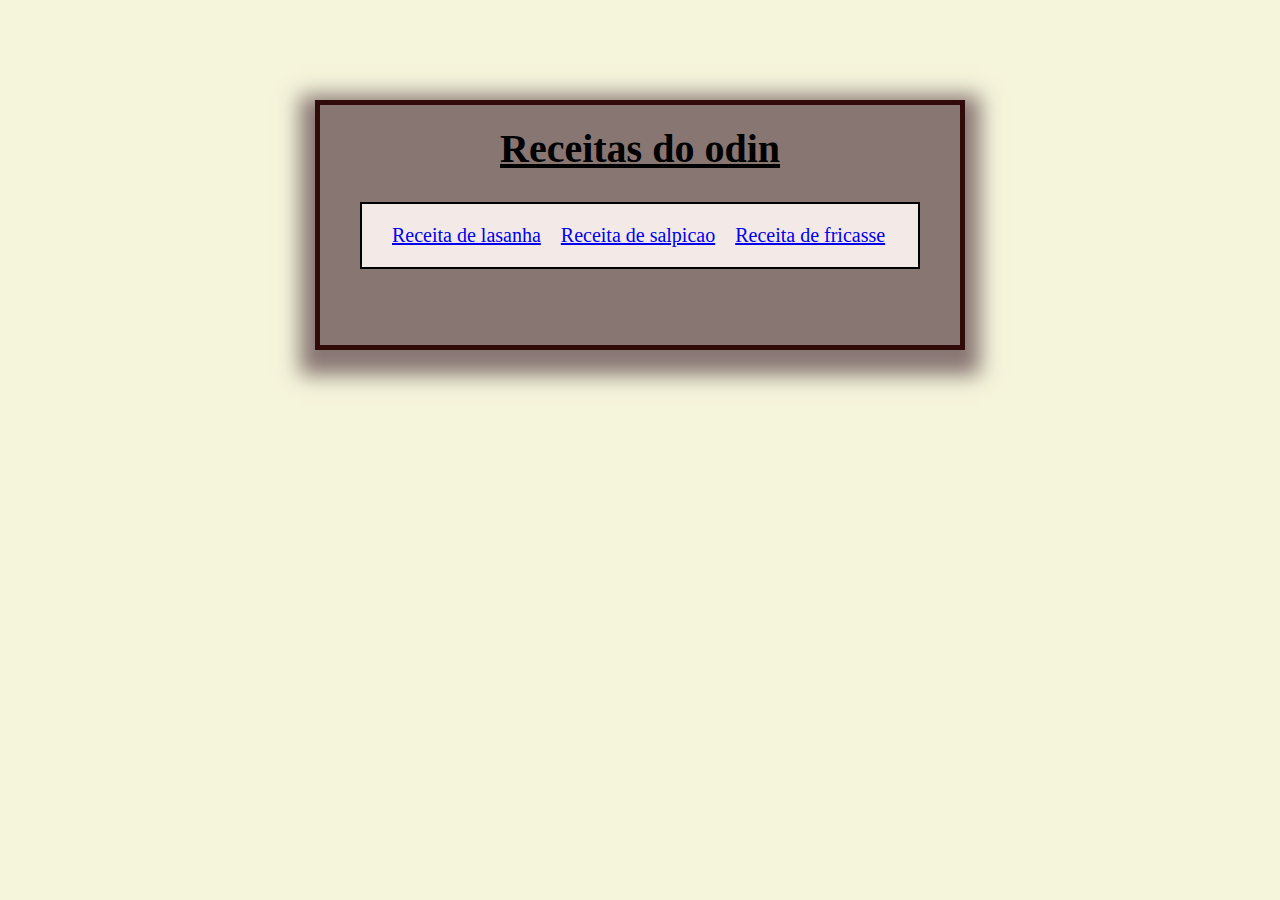
<file: index.html>
<!DOCTYPE html>
<html lang="pt">
    <head>
        <meta charset="UTF-8">
        <title>Receitas</title>
        <link rel="stylesheet" href="style.css">
    </head>
    <body>
    <div class="card-links-main">
        <h1>Receitas do odin</h1>
        <ul class="text-links-main text-links-spac">
            <div class="links-main">
            <li><a href="./recipes/lasanha.html">Receita de lasanha</a></li>
            <li><a href="./recipes/salpicao.html">Receita de salpicao</a></li>
            <li><a href="./recipes/fricasse.html">Receita de fricasse</a></li>
            </div>
        </ul>
    </div>
    </body>

</html>
</file>
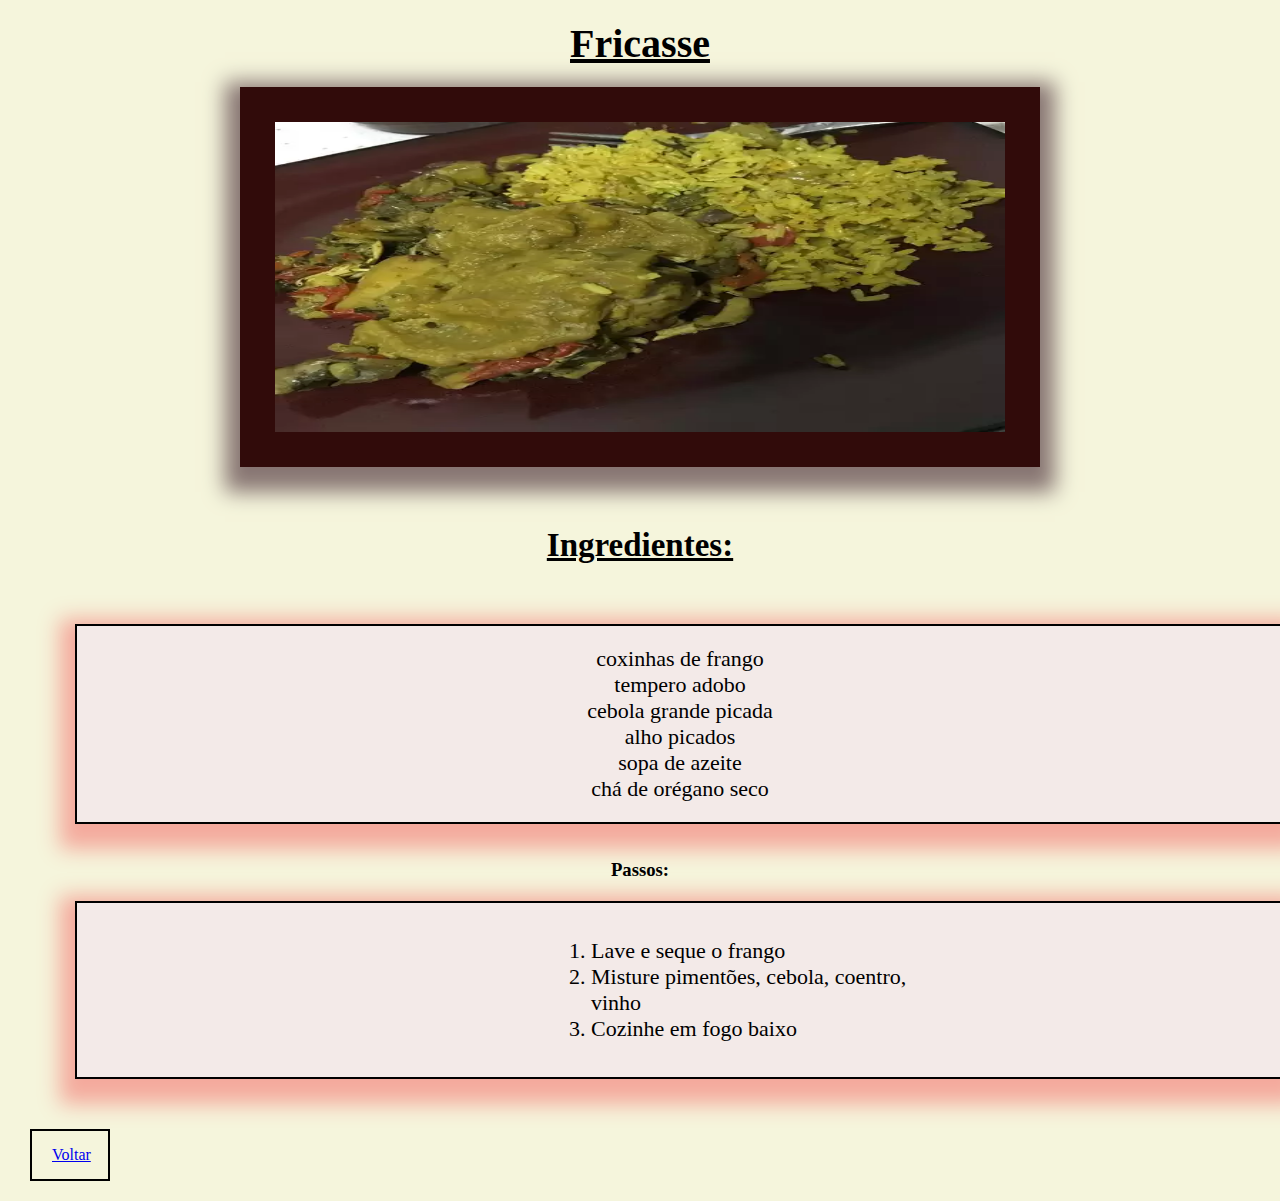
<file: recipes/fricasse.html>
<!DOCTYPE html>
<html lang="en">
    <head>
        <meta charset="UTF-8">
        <meta name="viewport" content="width=device-width, initial-scale=1.0">
        <link rel="stylesheet" href="../style.css">
        <title>Receita de fricasse</title>
    </head>
    <body>
        <h1>Fricasse</h1>
    <div class="container-pratos">
        <img src="../images/fotofricasse.webp" alt="foto do prato fricasse" height="310" width="800">
    </div>
        <h2>Ingredientes:</h2>
        <ul class="container-passos-in">
            <li>coxinhas de frango</li>
            <li>tempero adobo</li>
            <li>cebola grande picada</li>
            <li>alho picados</li>
            <li>sopa de azeite</li>
            <li>chá de orégano seco</li>
        </ul>
        <h3>Passos:</h3>
        <div class="container-passos-in">
        <ol>
            <li>Lave e seque o frango</li>
            <li>Misture pimentões, cebola, coentro, vinho</li>
            <li>Cozinhe em fogo baixo </li>
        </ol>
        </div>
        <a href="../index.html" class="home-button">Voltar</a>
    </body>
</html>
</file>
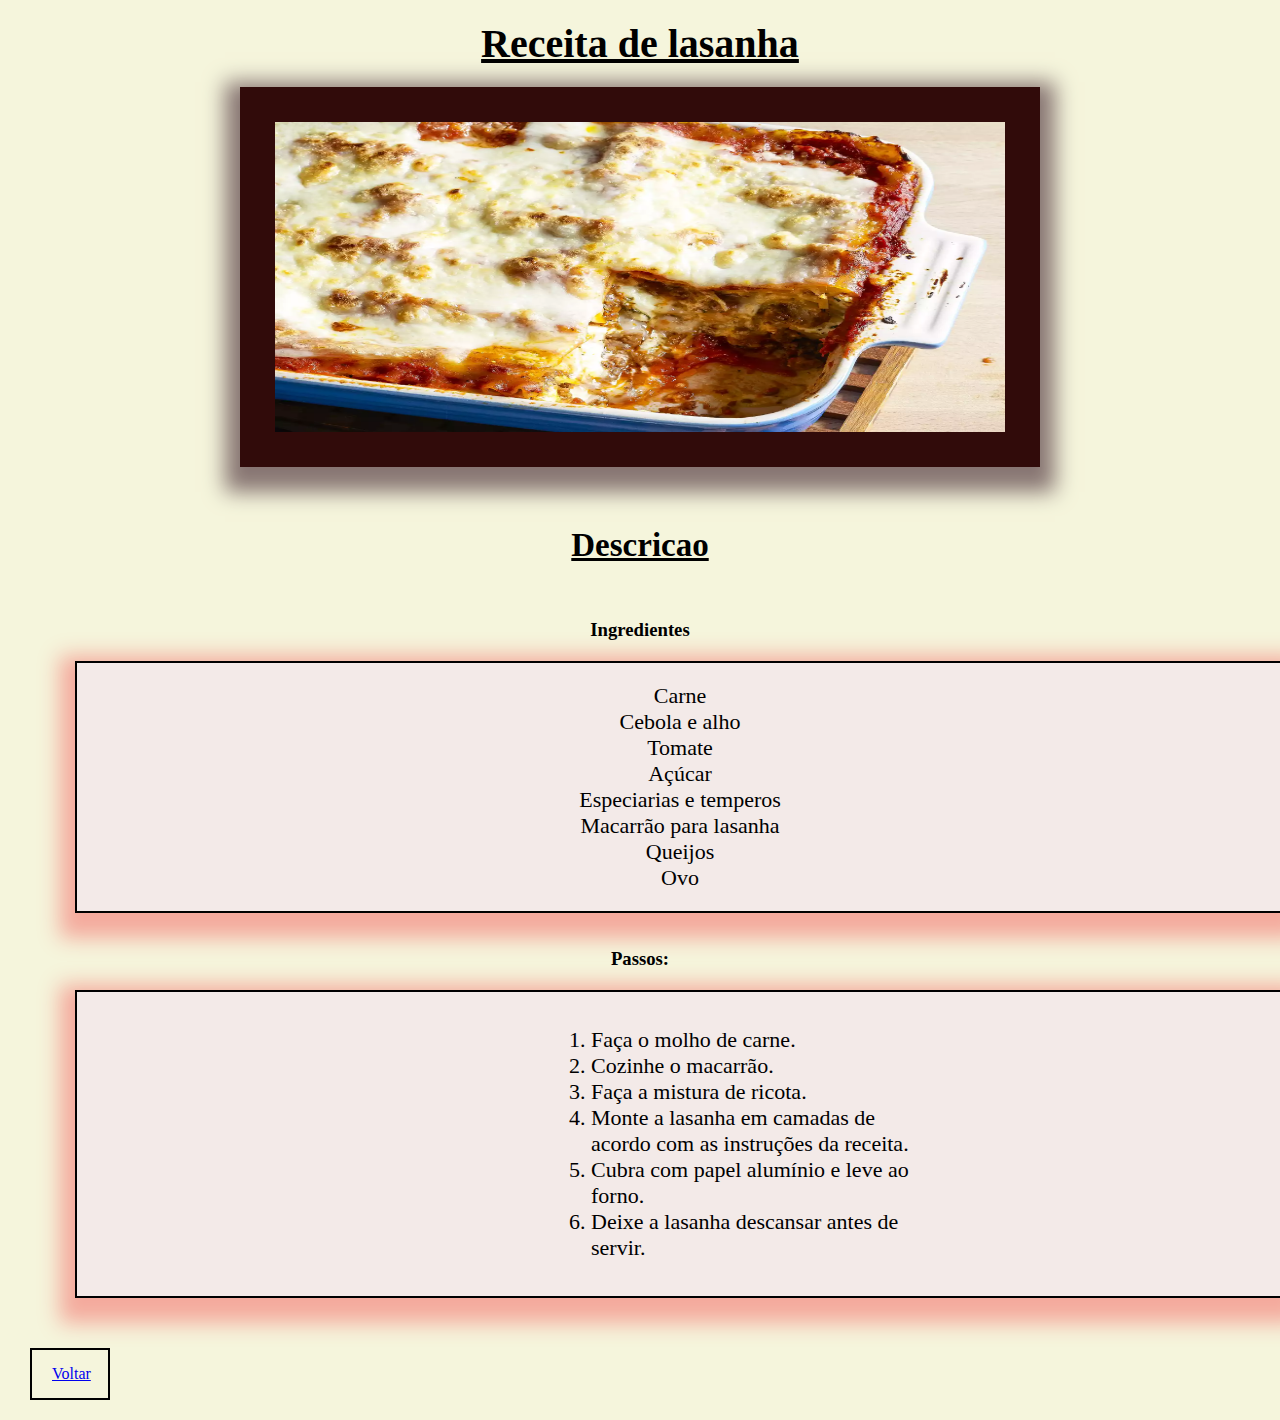
<file: recipes/lasanha.html>
<!DOCTYPE html>
<html lang="pt">
    <head>
        <meta charset="UTF-8">
        <meta name="viewport" content="width=device-width, initial-scale=1.0">
        <link rel="stylesheet" href="../style.css">
        <title>Receita lasanha</title>
    </head>
    <body>
        <h1 id="titulo-lasanha">Receita de lasanha</h1>
    <div class="container-pratos">
        <img src="../images/fotolasanha.webp" alt="Foto da receita lasanha" height="310" width="800">
    </div>
        <h2>Descricao</h2>
        <h3>Ingredientes</h3>
        <div class="container-passos-in">
            <ul>
                <li>Carne</li>
                <li>Cebola e alho</li>
                <li>Tomate</li>
                <li>Açúcar</li>
                <li>Especiarias e temperos</li>
                <li>Macarrão para lasanha</li>
                <li>Queijos</li>
                <li>Ovo</li>
            </ul>
        </div>
        <h3>Passos:</h3>
        <div class="container-passos-in">
            <ol>
                <li>Faça o molho de carne.</li>
                <li>Cozinhe o macarrão.</li>
                <li>Faça a mistura de ricota.</li>
                <li>Monte a lasanha em camadas de acordo com as instruções da receita.</li>
                <li>Cubra com papel alumínio e leve ao forno.</li>
                <li>Deixe a lasanha descansar antes de servir.</li>
            </ol>
        </div>
        <a class="home-button" href="../index.html">Voltar</a>
    </body>
</html>
</file>
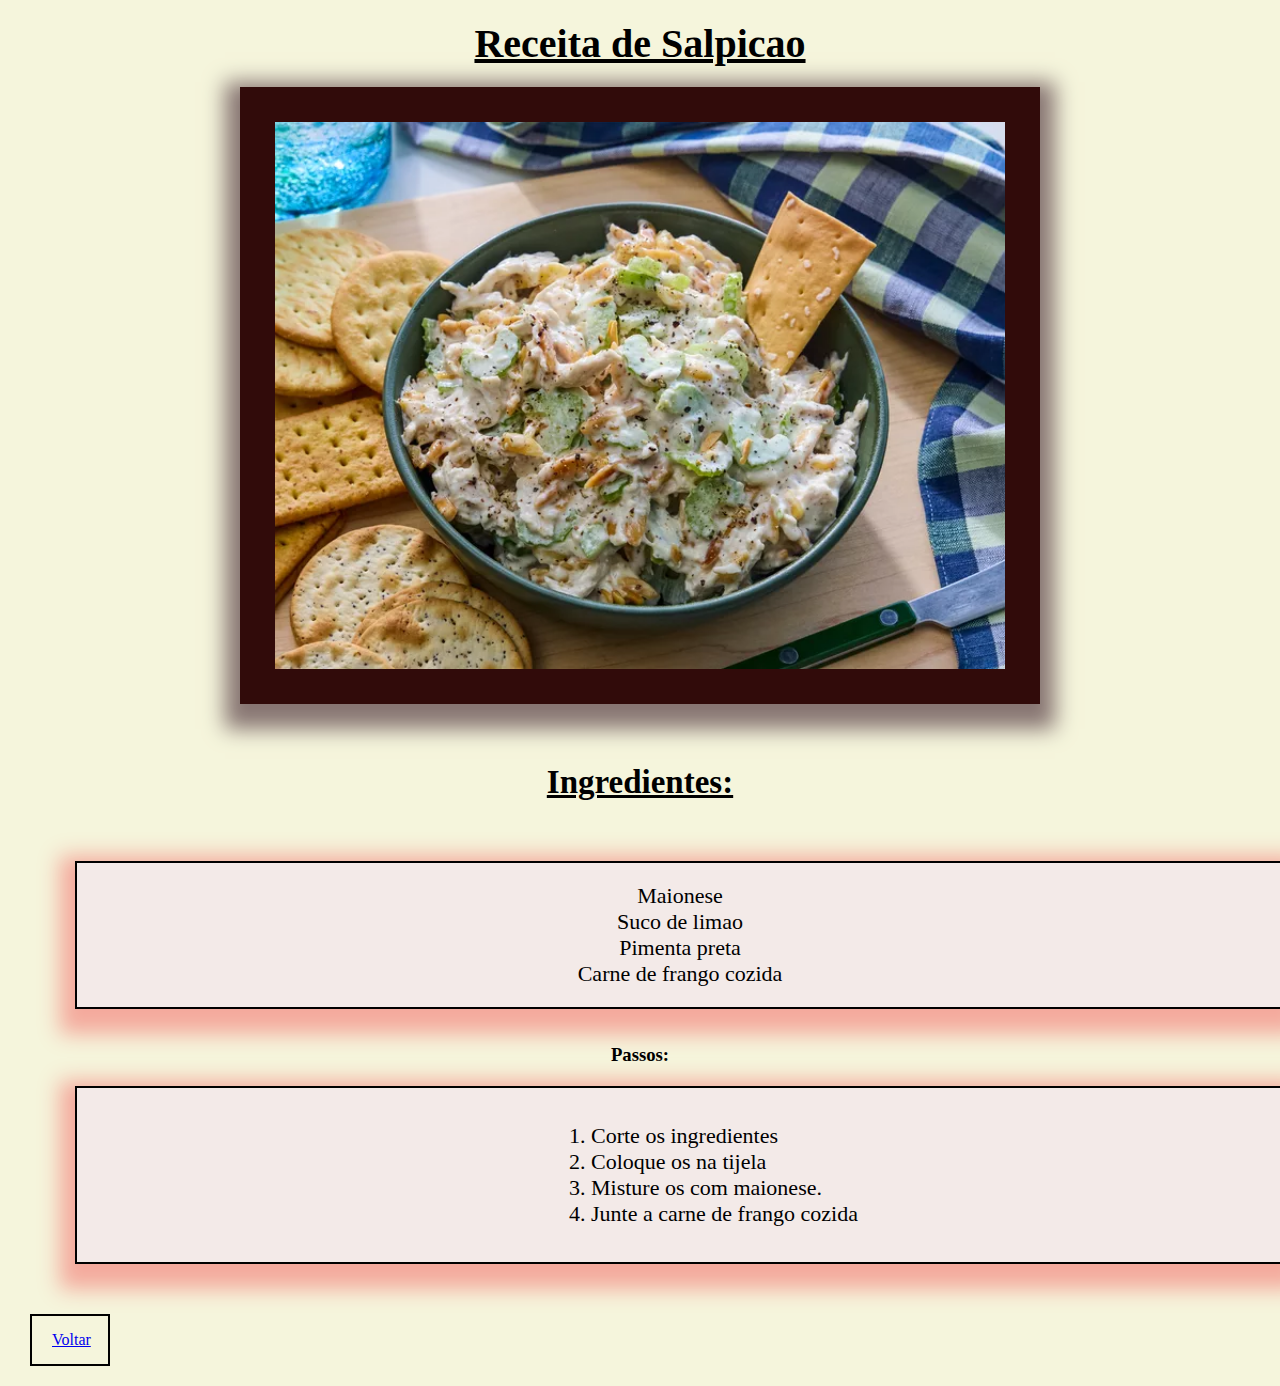
<file: recipes/salpicao.html>
<!DOCTYPE html>
<html lang="en">
    <head>
        <meta charset="UTF-8">
        <meta name="viewport" content="width=device-width, initial-scale=1.0">
        <link rel="stylesheet" href="../style.css">
        <title>Salpicao</title>
    </head>
    <body>
        <h1>Receita de Salpicao</h1>
        <img class="container-pratos" src="../images/fotosalpicao.webp" alt="foto do prato salpicao" height="310" width="800">
        <h2>Ingredientes:</h2>
        <ul class="container-passos-in">
            <li>Maionese</li>
            <li>Suco de limao</li>
            <li>Pimenta preta</li>
            <li>Carne de frango cozida</li>
        </ul>
        <h3>Passos:</h3>
        <div class="container-passos-in">
        <ol>
            <li>Corte os ingredientes</li>
            <li>Coloque os na tijela</li>
            <li>Misture os com maionese.</li>
            <li>Junte a carne de frango cozida</li>
        </ol>
        </div>
        <a class="home-button" class="button-hover" href="../index.html">Voltar</a>
    </body>
</html>
</file>
<file: style.css>
*{
    box-sizing: border-box;
    margin: 0;
    padding: 0;
}


body{
    background-color: beige;
}

a{
    margin: 10px;
}


h1{
    font-weight: bold;
    margin: 20px;
    color:  black;
    font-size: 40px;
    text-align: center;
    text-decoration: underline;
}

h2{
    text-decoration: underline;
    font-size: 33px;
    text-align: center;
    padding: 40px;
    margin: 5px;
    border: solid 0px ;
}

h3{
    margin: 15px;
    text-align: center;
}



ol{
    margin: 5px 15em 5px 22em;
    padding: 10px;
}

ul{
    text-align: center;
    list-style: none;


}



.card-links-main{
    width: 650px;
    height: 250px;
    background-color: #887673;
    border: solid 5px #310b0a;
    margin: 100px auto;
    box-shadow: 0px 10px 20px 15px #887673;
}

.text-links-main{
    font-size: 20px;
    width: 600px;
    height: 300px;
    list-style: none;
    padding: 20px;
    margin: 50px auto;
    
    

}

.links-main{
    display: flex ;
    padding: 20px;
    border: solid 2px;
    margin: -40px auto;
    background-color: #f3eae8;
}


.container-pratos{
    width: 800px;
    height: auto;
    display: flex;
    border: solid 35px #310b0a;
    margin: 20px auto;
    background-color: #310b0a;
    box-shadow: 0px 10px 20px 15px #887673;


}


.container-passos-in{
    border: 2px solid;
    width: 55em;
    font-size: 22px;
    margin: 20px 20px 35px 75px;
    padding: 20px;
    background-color: #f3eae8 ;
    box-shadow: 0px 10px 20px 15px #f4aa9d;
}

.home-button{
    border: solid 2px black;
    width: 80px;
    margin: 15px 20px 20px 30px;
    display: inline-block;
    padding: 15px 20px;
}
</file>
